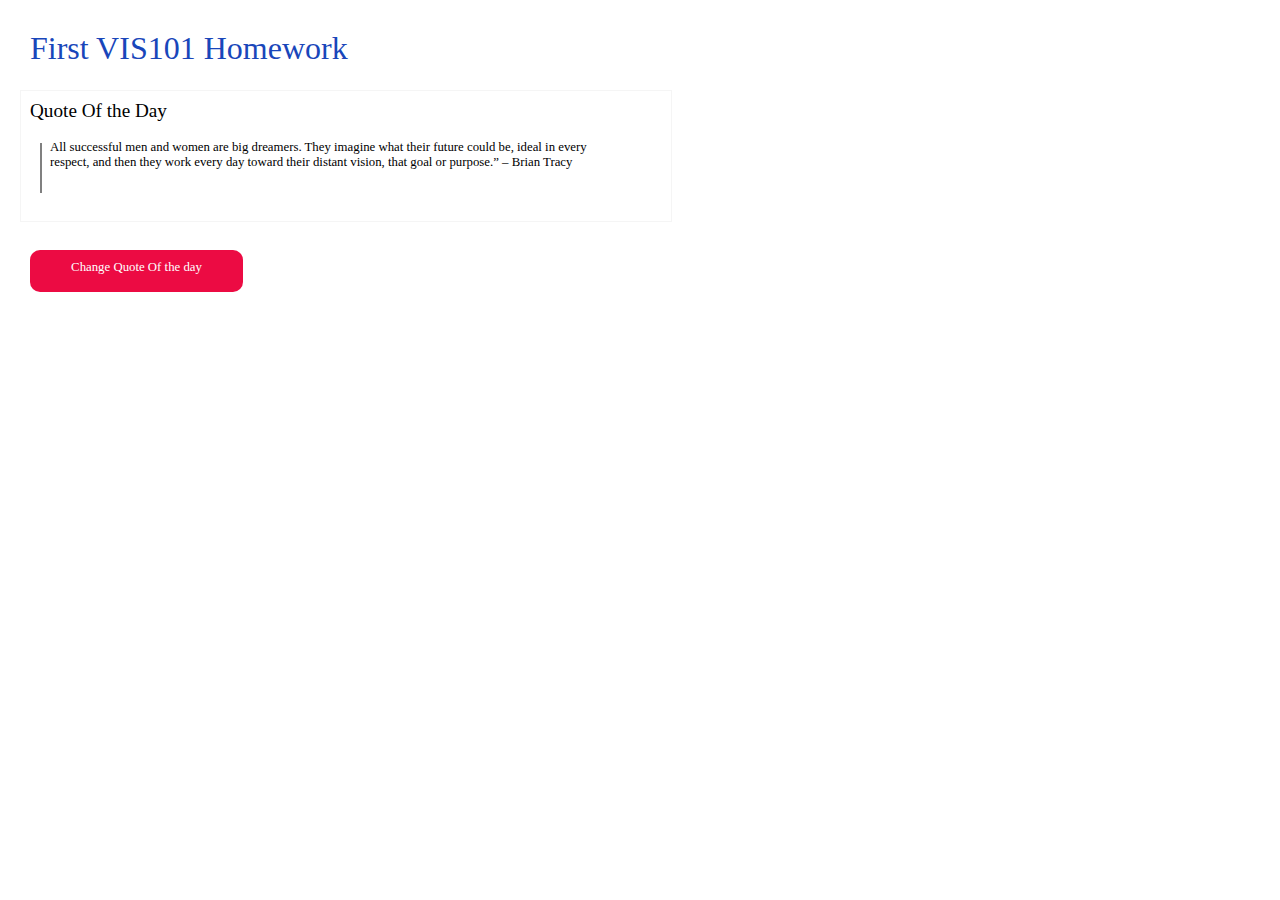
<file: hw1/index.html>
<html>
 <head>
  <meta charset="utf-8">
  <title>First VIS101 Homework</title>
  <link rel="stylesheet" href="styles.css">
 </head>

<body>
  <div class="H1">First VIS101 Homework</div>
  <div class="H2">Quote Of the Day</div>
  <div class="H3">All successful men and women are big dreamers. They imagine what their future could be, ideal in every respect, and then they work every day toward their distant vision, that goal or purpose.” – Brian Tracy</div>
    <div class="button">Change Quote Of the day</div>
 <div class="border"></div>
 <div class="line"></div>
 <script>
    document.getElementsByClassName ("button")[0].onclick = function () {  
        document.getElementsByClassName ("H3")[0].innerHTML = "I think being in love with life is a key to eternal youth. —Doug Hutchison";
        
    }
</script>

 </body>
</html>
</file>
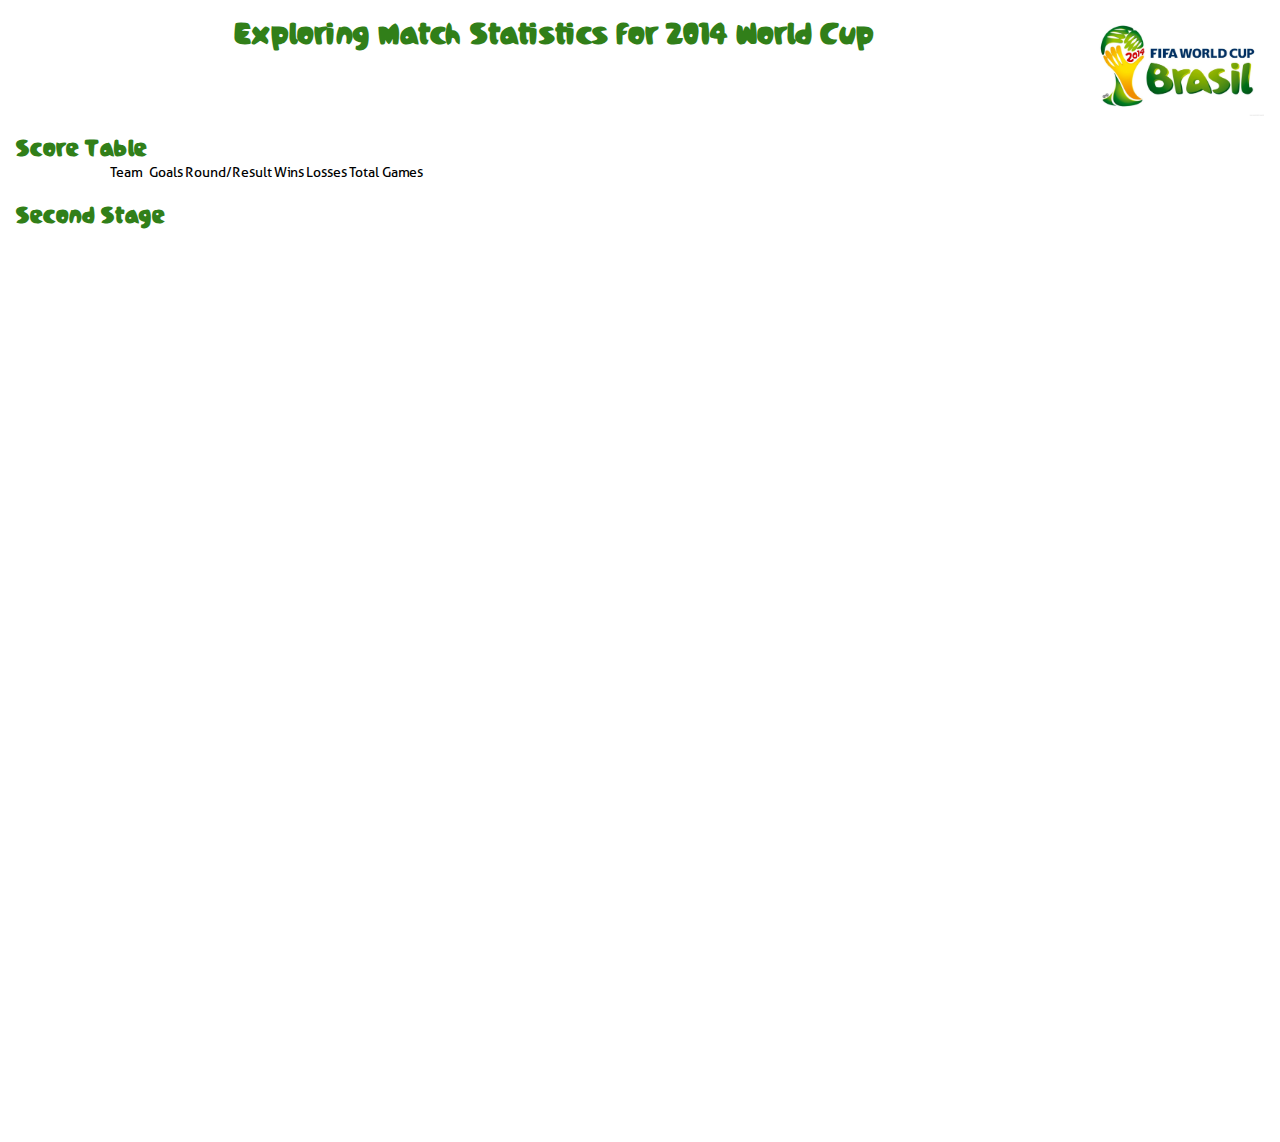
<file: HW3/Project2/hw3-part2.html>
<!DOCTYPE html>
<html lang="en">

<head>
    <meta charset="UTF-8">
    <title>Visualization - Homework 3 - Part 2 </title>
    <link rel="stylesheet" href="styles.css"/>
    <script src="https://d3js.org/d3.v4.js"></script>
</head>

<body>

<div class="container">
    <header>
        <img src="assets/fifa_brazil_logo.jpg" alt="Brazil WC Russia Logo" id="logo"/>
        <h1>Exploring Match Statistics for 2014 World Cup</h1>
    </header>


    <div class="view">
        <h2>Score Table</h2>

        <table id="matchTable">
            <thead>
            <tr>
                <th>Team</th>
                <td style="text-align:center"> Goals <span class="glyphicon glyphicon-sort"></span><br/></td>
                <td>Round/Result</td>
                <td>Wins</td>
                <td>Losses</td>
                <td>Total Games</td>
            </tr>
            <tr>
                <td></td>
                <td id="goalHeader"></td>
            </tr>
            </thead>
            <tbody>

            </tbody>
        </table>

    </div>
    <div class="view">


        <h2>Second Stage</h2>
        <svg width="500" height="900">
            <g id="tree"></g>
        </svg>
    </div>

</div>
<!--<script type="application/javascript" src="load_hacker.js"></script>-->
<script type="application/javascript" src="js/tree.js"></script>
<script type="application/javascript" src="js/table.js"></script>
<script type="application/javascript" src="js/script.js"></script>
</body>
</html>
</file>
<file: hw1/styles.css>
.H1 { 
    position: absolute;
    left: 30px; top: 30px;
    font-size: 200%; 
    font-family: Open Sans; 
    color: #1946ba;
    
   }
   
 .H2 { 
    position: absolute;
    left: 30px; top: 100px;
    font-size: 120%; 
    font-family: Open Sans; 
    color: #000000;
        
   }
   
 .H3 { 
    position: absolute;
    left: 50px; top: 140px;
    width: 560px;
    font-size: 80%; 
    font-family: Open Sans; 
    color: #000000;
      
       }
  
  .border {
    position: absolute;
    left: 20px; top: 90px;
    width: 650px;
    height: 130px;
    border: 1px solid #F5F5F5
  }
  
  .line {
    position: absolute;
    left: 40px; top: 143px;
    width: 2px;
    height: 50px;
    background: #808080
  }
  
  .button{
    position: absolute;
    left: 30px; top: 250px;
  text-align:center;
  padding: 10px;
  cursor: pointer;
  background: #ec0b43;
  width: 193px;
  height: 22px;
  border-radius: 10px;
  font-size: 80%; 
   font-family: Open Sans; 
   color: #ffffff
    
    
  
  
  }
.button:hover{
  background: #730420;
  width: 193px;
  height: 22px;
  }
  .button:active{
  position: absolute;
    left: 30px; top: 250px;
  background: #32b00b;
  width: 193px;
  height: 22px;
  text-align:center;
  font-size: 80%; 
    font-family: Open Sans; 
    color: #ffffff
  
  }
</file>
<file: HW3/Project2/styles.css>
table {
    border-collapse: collapse;
    font: 14px sans-serif;
    /*width: 720px;*/
}

th {
    font-weight: normal;
    text-align: right;
    padding-right: 6px;
    min-width: 125px;
}

thead td , th{
    cursor: s-resize;
}

tbody tr:first-child td {
    padding-top: 2px;
}

tbody th{
    cursor:pointer;
    font-weight: bold;
}

.aggregate{
    color: #317f19;
}

.game{
    color: #b1b1b1;
}

tbody td {
    padding-right: 5px;
    padding-left: 5px;
    border-left: solid 1px #000;
    color:black
}

tbody tr:hover {
    background-color: #dbdbdb;
}

tbody tr .game {
    background-color: #f0f0f0;
}

/*tbody tr .game:hover {
    background-color: #dbdbdb;
}*/

.label{
    fill: #ffffff;
    font: 14px sans-serif;
}

@font-face {
    font-family: 'aller';
    src: url('assets/aller.ttf');
}

@font-face {
    font-family:'brazil';
    src: url('assets/brasil_cup_font.otf');
}

h1 {
    margin-top: 0;
    font-family: 'brazil';
    color: #317f19;
}

h2 {
    font-family: 'brazil';
    color: #317f19;
    padding-bottom: 0;
    margin-top: 3px;
    margin-bottom: 0;
}

h3 {
    padding-bottom: 0px;
    margin-bottom: 0px;
}

* {
    font-family: 'aller';
}

header {
    padding: 0.5em;
    /*clear: left;*/
    text-align: center;
    height: 100px;
}

#logo {
    float: right;
    height: 100px;
}

.goalBar{
    opacity:0.6;
}

.goalCircle{
    stroke-width: 3px;
    r:5;
}


.node circle {
    fill: #be2714;
}

.node text {
    font: 14px sans-serif;
}

.winner circle {
    fill: #364e74;
}

.loser text {
    text-shadow: 0 1px 0 #fff, 0 -1px 0 #fff, 1px 0 0 #fff, -1px 0 0 #fff;
}

.link {
    fill: none;
    stroke: #555;
    stroke-opacity: 0.4;
    stroke-width: 2px;
}

.selected {
    fill: none;
    stroke: #be2714;
    stroke-width: 4px;
}

.selectedLabel {
    fill: #be2714;
    font-weight: bolder;

}

.view {
    width: 650px;
    padding: 0.5em;
    float: left;
}
</file>
